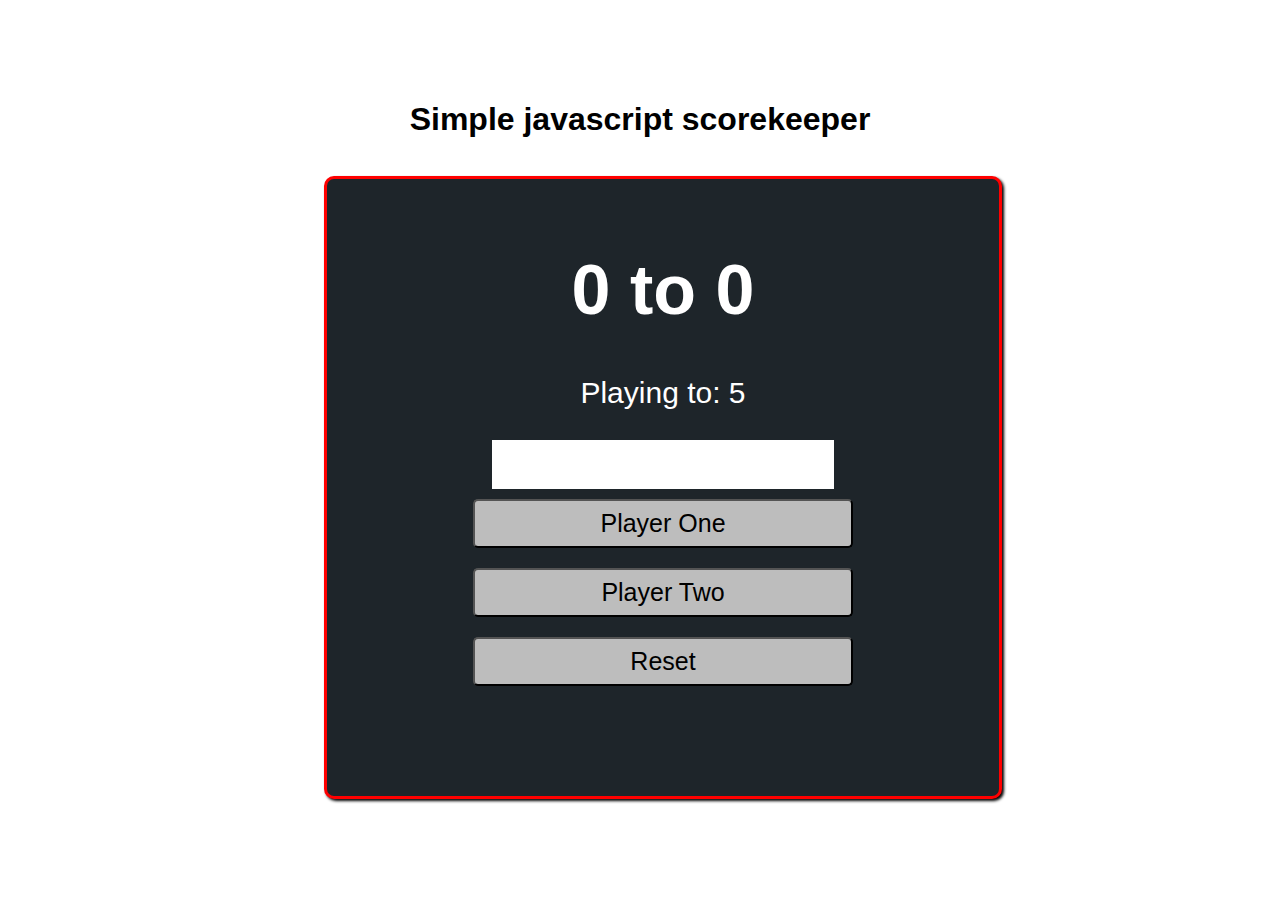
<file: index.html>
<!DOCTYPE html>
<html>
<head>
	<title>Score Keeper</title>
	<link rel="stylesheet" type="text/css" href="scorekeeper.css">
</head>
<body>

	<h1>Simple javascript scorekeeper</h1>
<div class="body">
<h1><span id="p1Display">0</span> to <span id="p2Display">0</span></h1>

<p>Playing to: <span>5</span></p>

<input type="number">
<button id="p1">Player One</button>
<button id="p2">Player Two</button>
<button id="reset">Reset</button>
</div>
<script type="text/javascript" src="scorekeeper.js"></script>
</body>
</html>
</file>
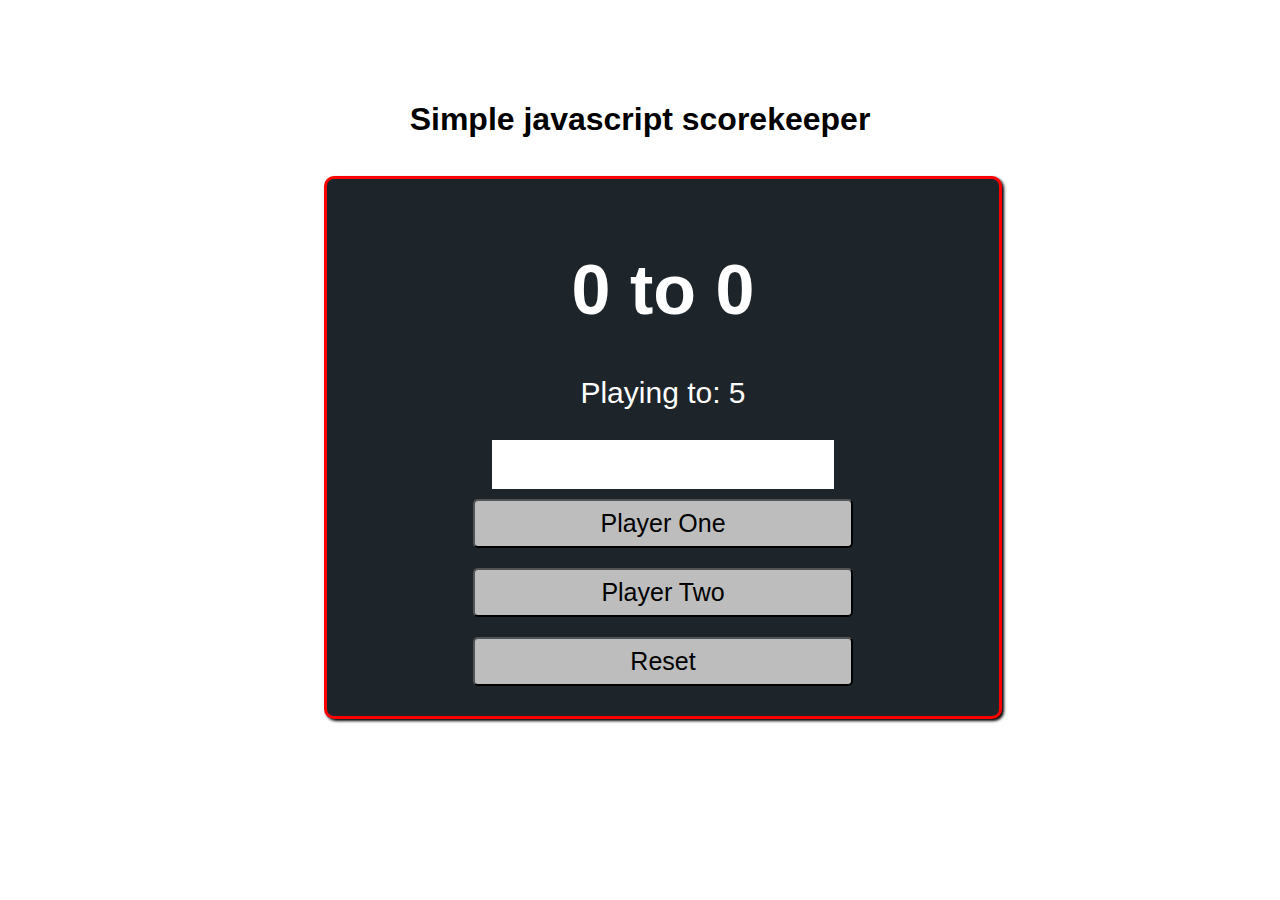
<file: ScoreKeeper.html>
<!DOCTYPE html>
<html>
<head>
	<title>Score Keeper</title>
	<link rel="stylesheet" type="text/css" href="scorekeeper.css">
</head>
<body>

	<h1>Simple javascript scorekeeper</h1>
<div>
<h1><span id="p1Display">0</span> to <span id="p2Display">0</span></h1>

<p>Playing to: <span>5</span></p>

<input type="number">
<button id="p1">Player One</button>
<button id="p2">Player Two</button>
<button id="reset">Reset</button>
</div>
<script type="text/javascript" src="scorekeeper.js"></script>
</body>
</html>
</file>
<file: scorekeeper.css>
*{
	font-family: -apple-system, 
	BlinkMacSystemFont, 'Segoe UI', Roboto, 
	Oxygen, Ubuntu, Cantarell, 'Open Sans', 'Helvetica Neue', sans-serif;
}
.winner {
	color:rgb(184, 184, 184);
	text-shadow: 2px 3px 3px black;
}

h1{
	text-align: center;
	margin-top: 8%;
}

div{
	color: white;
	text-align: center;
	margin-top: 3%;
	margin-left: 25%;
	background-color: rgb(30, 37, 42);
	padding: 20px;
	width: 50%;
	box-shadow: 2px 2px 3px black;
	border: 3px solid red;
	border-radius: 10px;
}

.body{
	padding-bottom: 100px;
}

div > h1{
	font-size: 70px;
}

div> p{
	font-size: 30px;
}

div> input{
	padding: 10px;
	border: none;
	font-size: 25px;
	text-align: center;
}

div> button:hover{
   background-color: rgb(255, 255, 255);
   color: rgb(0, 0, 0);
   transform: scale(.95);
}

div> button{
	padding:8px;
	font-size: 25px;
	background-color: rgb(189, 189, 189);
	border-radius: 5px;
}

@media (max-width: 1280px){
	div > button{
		width: 60%;
		margin: 10px;
	}
}

@media (max-width: 768px){
	div > .body{
		margin-top: 500px;
	}
}
</file>
